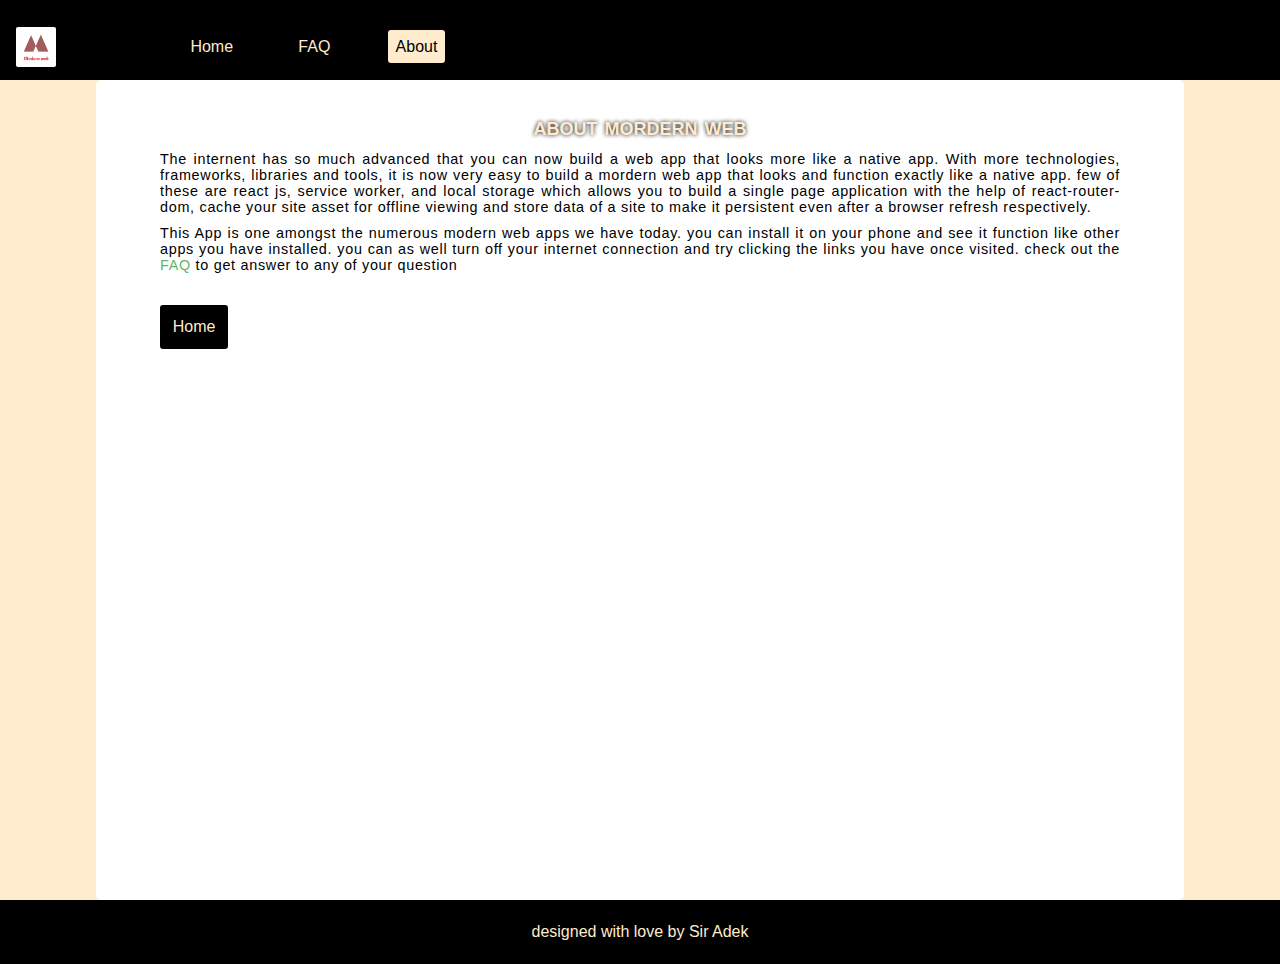
<file: about.html>
<!DOCTYPE html>
<html lang="en">
    <head>
        <meta charset="UTF-8">
        <meta name="viewport" content="width=device-width, initial-scale=1.0">
        <meta http-equiv="X-UA-Compatible" content="ie=edge">
        <title>a simple progressive web app</title>
        <link rel = "stylesheet" type = "text/css" href = "./styles/style.css">

        <!-- manifest json here -->
        <link rel="manifest" href = "./assets/manifest.json">

        <!-- favicon here -->
        <link rel="icon" sizes="192x192" type="image/png" href="./assets/favicon/android-icon-192x192-dunplab-131.png">
        <link rel="apple-touch-icon" sizes="180x180" href="./assets/favicon/apple-icon-180x180-dunplab-131.png">
        <link rel="apple-touch-icon" sizes="152x152" href="./assets/favicon/apple-icon-152x152-dunplab-131.png">
        <link rel="apple-touch-icon" sizes="144x144" href="./assets/favicon/apple-icon-144x144-dunplab-131.png">
        <link rel="apple-touch-icon" sizes="120x120" href="./assets/favicon/apple-icon-120x120-dunplab-131.png">
        <link rel="apple-touch-icon" sizes="114x114" href="./assets/favicon/apple-icon-114x114-dunplab-131.png">
        <link rel="icon" sizes="96x96" type="image/png" href="./assets/favicon/favicon-96x96-dunplab-131.png">
        <link rel="apple-touch-icon" sizes="76x76" href="./assets/favicon/apple-icon-76x76-dunplab-131.png">
        <link rel="apple-touch-icon" sizes="72x72" href="./assets/favicon/apple-icon-72x72-dunplab-131.png">
        <link rel="apple-touch-icon" sizes="60x60" href="./assets/favicon/apple-icon-60x60-dunplab-131.png">
        <link rel="apple-touch-icon" sizes="57x57" href="./assets/favicon/apple-icon-57x57-dunplab-131.png">
        <link rel="icon" sizes="32x32" type="image/png" href="./assets/favicon/favicon-32x32-dunplab-131.png">
        <link rel="icon" sizes="16x16" type="image/png" href="./assets/favicon/favicon-16x16-dunplab-131.png">
    </head>
    <body>
        <header>
            <img id ="logo"
                src = "./assets/logos/logo.png"
                alt = "website logo"
            />
            <div id = "harmburger">
                <div class="harm-bar"></div>
            </div>
            <nav>
                <ul>
                    <li class = "home">
                        <a href="index.html">Home</a>
                    </li>
                    <li class = "faq">
                        <a href="faq.html">FAQ</a>
                    </li>
                    <li class = "about active">
                        <a href="about.html">About</a>
                    </li>
                </ul>
            </nav>
        </header>
        
        <main id = "about-main">
            <h2>about mordern web</h2>
            <p>The internent has so much advanced that you can now build a web app that looks more like a native app.
                With more technologies, frameworks, libraries and tools, it is now very easy to build a mordern web app that looks and function exactly like a native app.
                few of these are react js, service worker, and local storage which allows you to build a single page application with the help of react-router-dom, cache your site asset for offline viewing and store data of a site to make it persistent even after a browser refresh respectively.
            </p>
            <p>
                This App is one amongst the numerous modern web apps we have today. you can install it on your phone and see it function like other apps you have installed. you can as well turn off your internet connection
                and try clicking the links you have once visited. check out the <a href = "faq.html">FAQ</a> to get answer to any of your question
            </p>
            <a  id = "home-button" href = "index.html">Home</a>
        </main>
        <footer>
            designed with love by Sir Adek
        </footer>
        
        <script src = "./script/main.js"></script>
    </body>
</html>
</file>
<file: styles/style.css>
* {
    margin: 0;
    padding: 0;
}

html, body {
    border:none;
    margin: 0;
    padding: 0;
    outline: 0;
    box-sizing: border-box;
}

body {
    background-color: #ffebcd;
    font-family: 'Trebuchet MS', 'Lucida Sans Unicode', 'Lucida Grande', 'Lucida Sans', Arial, sans-serif;
}

header {
    margin: 0;
    background-color: #000;
    width: 100%;
    position: relative;
    height: 5em;
    transition: height ease-in-out .3s;
}

header #logo {
    position: absolute;
    top: 1.7em;
    left: 1em;
    width: 2.5em;
    height: 2.5em;
    border-radius: 2px;
    
}

header #harmburger {
    position: absolute;
    top: 2.2em;
    right: 1em;
    height: 1.7em;
    width: 1.7em;


}

header #harmburger .harm-bar {
    position: absolute;
    height: 2px;
    width: 100%;
    top: .8em;
    right: 0;
    background-color: #ffebcd;
}

header #harmburger .harm-bar::before, header #harmburger .harm-bar::after {
    position: absolute;
    content: "";
    height: 2px;
    width: 1.7em;
    background-color: #ffebcd;
}

header #harmburger .harm-bar::before {
    top: -.8em;
    transition: all ease-in-out .3s;

}

header #harmburger .harm-bar::after {
    bottom: -.8em;
    transition: all ease-in-out .3s;

}

.open::after {
    transform: rotate(45deg);
    top: 0 !important;
}
.open::before {
    transform: rotate(-45deg);
    top: 0 !important;
}

header nav {
    position: absolute;
    top: 6em;
    background-color: #000;
    width: 100%;
    display: none;
}

nav ul li {
    color: #ffebcd;
    margin: 1em;
    list-style: none;
    font-size: 1em;
    margin-left: 1.2em;
    padding: 1em;
}

nav ul li.active a {
    background-color: #ffebcd;
    border-radius: 3px;
    
}

nav ul li a {
    color: #ffebcd;
    text-decoration: none;
    padding: .5em;
}

nav ul li.active a {
    color: #000;
    
}

nav ul li a:hover {
    opacity: .8;
}

footer {
    width: 100vw;
    background-color: #000;
    height: 4em;
    display: flex;
    justify-content: center;
    align-items: center;
    color: #ffebcd;
}

main {
    color: #000;
    min-height: calc(100vh - 80px - 64px);
}

main .user-card {
    background-color: #fff;
    height: 6em;
    width: 80%;
    border-radius: 3px;
    margin: 1em auto;
    padding: 1em;
    box-shadow: 0 0 4px #524d4d;
    transition: all ease-in-out .3s;
}

main .user-card:hover {
    padding: .8em;
}

.user-card h3 {
    font-size: 1.4em;
    letter-spacing: 2px;
    margin-bottom: .5em;
    font-weight: 300;
}

.user-card p {
    font-size: 1em;
    font-weight: 100;
    margin-bottom: .4em;
}

#about-main {
 margin: 1em 1.5em;
 padding: 2em 1em;
 background-color: #fff;
 border-radius: 5px;
}

#about-main h2 {
    font-variant: small-caps;
    font-size: 1.6em;
    text-align: center;
    text-shadow: 0 0 4px #000;
    color: #ffebcd
}

#about-main p {
    font-size: .9em;
    font-weight: 100;
    text-align: justify;
    margin-top: .7em;
    letter-spacing: .7px;
}

#about-main p a {
    color: #63b663;
    text-decoration: none;
}
#about-main #home-button {
    margin: 2em auto;
    display: inline-block;
    border: none;
    background-color: #000;
    color: #ffebcd;
    padding: .8em;
    border-radius: 3px;
    text-decoration: none;
}

#faq-main {
    margin: 0 1em;
}
#faq-main .faq {
    background-color: #ffebcd;
    box-shadow: 0 0 4px #000;
    padding: 1em;
    margin-top: 2em;
    border-radius: 4px;
    transition: all ease-in-out .3s;
    
}
#faq-main .faq:hover {
    box-shadow: 0 0 8px #000;
    
}

#faq-main .faq .heading {
    position: relative;
    width: 100%;
    padding: 1em 0;
}

#faq-main .faq .heading h4 {
    width: 90%;
    font-size: 1em;
    font-weight: 300;
}

#faq-main .faq .heading span {
    position: absolute;
    display: inline-block;
    width: 1em;
    top: .2em;
    right: 0em;
    font-size: 2em;
    font-weight: 300;
    cursor: pointer;
    transform: rotate(90deg);
    transition: all ease-in-out .4s;
}

#faq-main .faq .heading span.show {
    
    transform: rotate(270deg);
}

#faq-main .faq p {
   font-size: .8em;
   line-height: 1.5em;
   display: none;
   text-align: justify;
   width: 85%;
}


/* media Queries here */
@media only screen and (min-device-width: 768px) {
    #harmburger {
        display: none;
    }
    header nav {
        display: inline-block;
        position: static;
        margin-top: 1em;
        width: max-content;
        margin-left: 10em;
        
    }
    
    nav ul li {
        margin: .4em;
        list-style: none;
        font-size: 1em;
        padding: 1em;
        display: inline-block;
    }
    main, #faq-main, #about-main{
        width: 75%;
        margin: 0 auto;
    }
    #about-main {
        padding: 2em 4em;
    }

}
</file>
